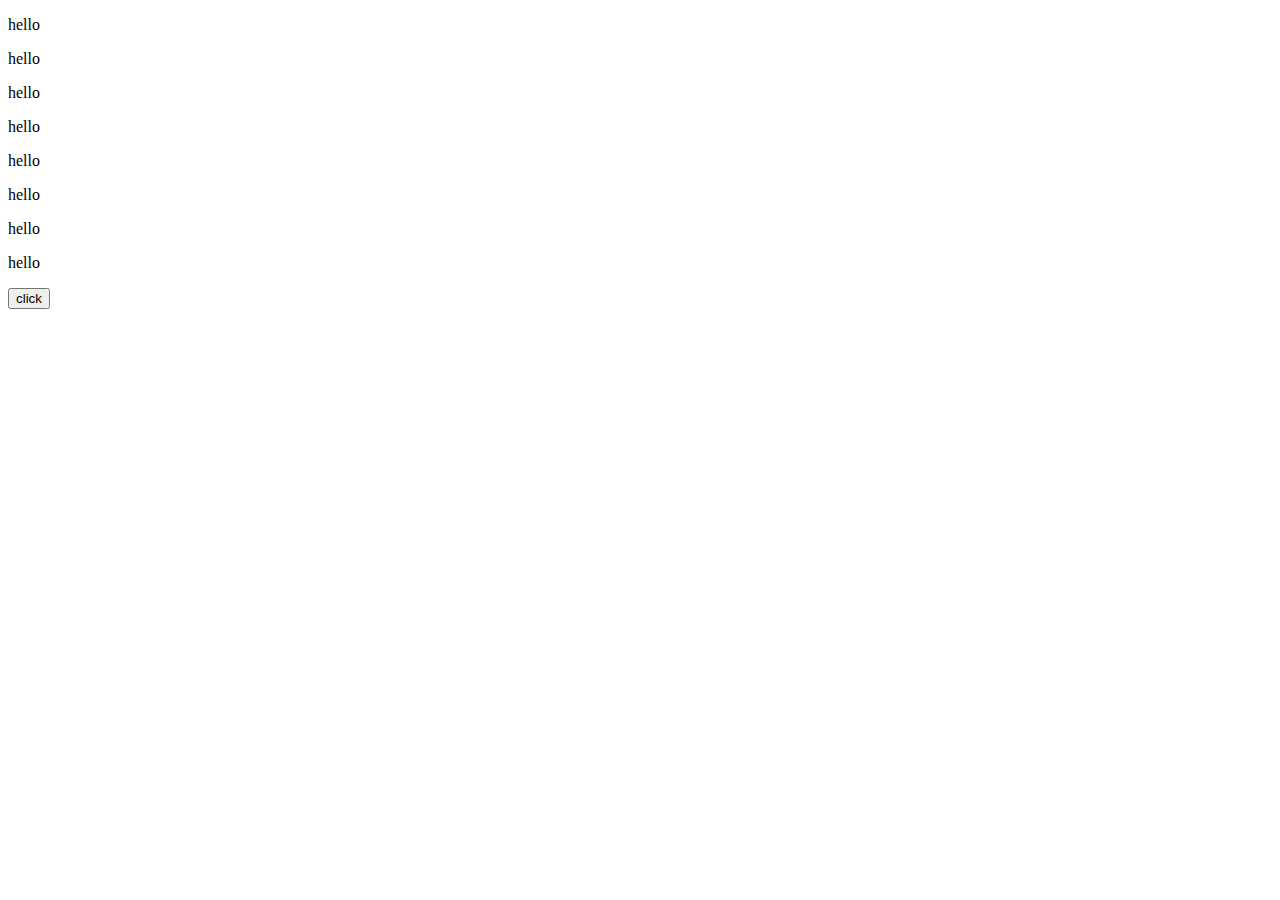
<file: class10/index.html>
<!DOCTYPE html>
<html lang="en">

<head>
    <meta charset="UTF-8">
    <meta http-equiv="X-UA-Compatible" content="IE=edge">
    <meta name="viewport" content="width=device-width, initial-scale=1.0">
    <title>Document</title>
    <link rel="stylesheet" href="style.css">
</head>

<body>
    <!-- <h1>stopwatch</h1>
    <div class="watch">
    <h1>00 </h1>
    <h1>00 </h1>
    <h1>00 </h1>
</div>
<div class="button">
    <button>start</button>
    <button>stop</button>
    <button>reset</button>
</div> -->


    <!-- <p id="abc">Lorem ipsum dolor sit, amet consectetur adipisicing elit. Quod, veritatis. Explicabo, illum voluptatem
        quisquam eos tempore modi fugit exercitationem porro, ipsam quod dignissimos corporis nulla sunt natus
        temporibus eaque obcaecati?</p>
        <button onclick="poo()">click me</button> -->


        <!--dates-->
<!-- <div>
    <p>hello</p>
    <p>hello</p>
    <p>hello</p>
    <p>hello</p>
    <p>hello</p>
    <p>hello</p>
    <p>hello</p>
    <p>hello</p>
    <button onclick="alld()">click</button> -->






    <div id="abc">
        <p>hello</p>
        <p>hello</p>
        <p>hello</p>
        <p>hello</p>
        <p>hello</p>
        <p>hello</p>
        <p>hello</p>
        <p>hello</p>
        <button>click</button>
    </div>
    <script src="app.js"></script>
</body>

</html>
</file>
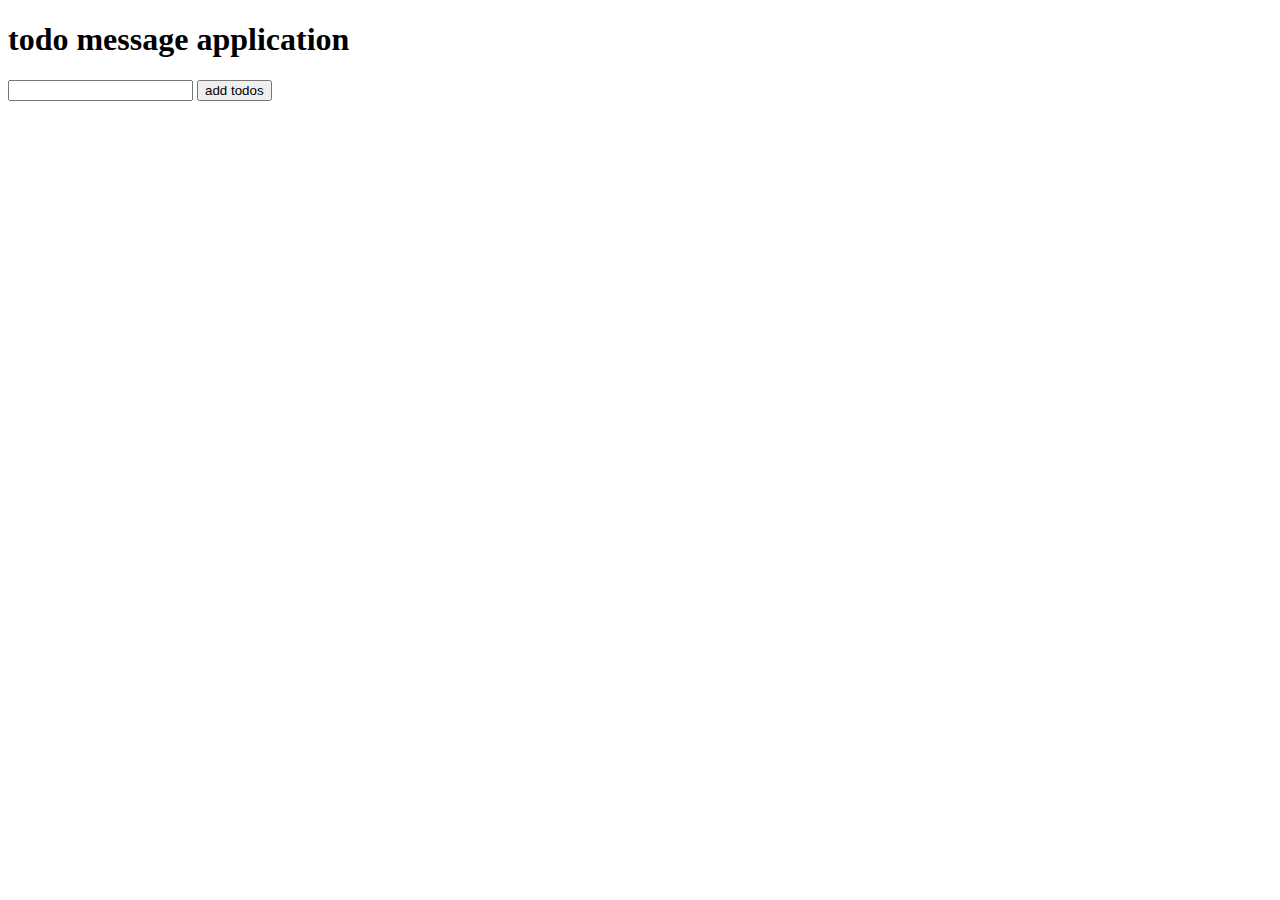
<file: class11/index.html>
<!DOCTYPE html>
<html lang="en">
<head>
    <meta charset="UTF-8">
    <meta http-equiv="X-UA-Compatible" content="IE=edge">
    <meta name="viewport" content="width=device-width, initial-scale=1.0">
    <title>Document</title>
    <style>
        /* .abc{
            background-color: black;
        } */
    </style>
</head>
<body>
    <!--set get has attributes we need to make todo app-->
    <!-- <input type="text" name="" id="inp">
    <button onclick="foo()">click</button> -->
   <!-- <ul id="abc">
    <li>hello</li>
    <li>hello</li>
    <li>hello</li>
    <li>hello</li>
    
   
   </ul>-->
   
<h1>todo message application</h1>
<input type="text" name="" id="inp">
<button onclick="addTodo()">add todos</button>


<ul id="para">
    
</ul>

    <script src="app.js"></script>
</body>
</html>
</file>
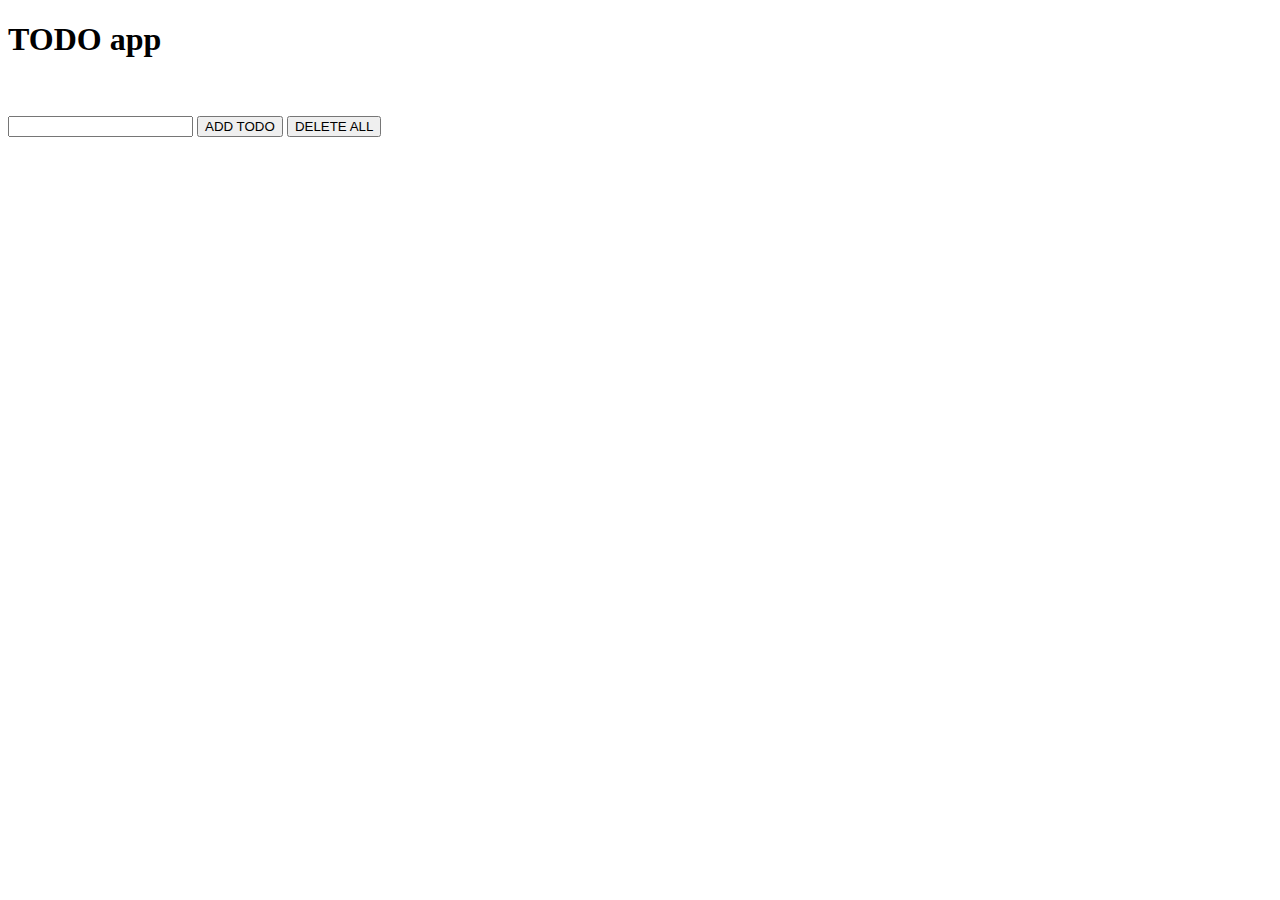
<file: class12/index.html>
<!DOCTYPE html>
<html lang="en">
<head>
    <meta charset="UTF-8">
    <meta http-equiv="X-UA-Compatible" content="IE=edge">
    <meta name="viewport" content="width=device-width, initial-scale=1.0">
    <title>Document</title>
</head>
<body>
    <h1>TODO app</h1>
    <br><br>
    <input type="text" name="" id="inp">
    <button onclick="addTodo()">ADD TODO</button>
    <button onclick="delall()">DELETE ALL</button>
    <ul id="ul">

    </ul>





    <script src="app.js"></script>
</body>
</html>
</file>
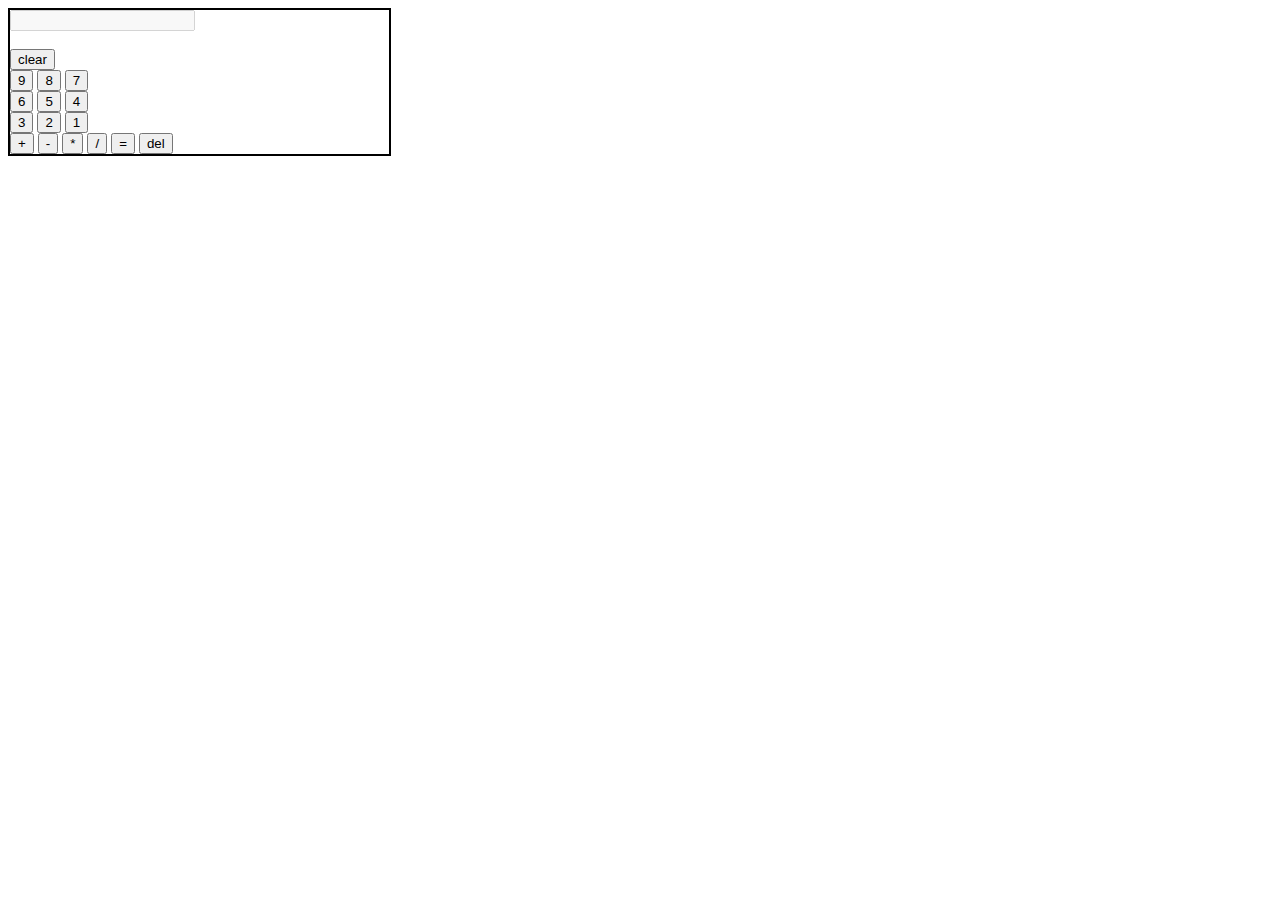
<file: class8/index.html>
<!DOCTYPE html>
<html lang="en">
<head>
    <meta charset="UTF-8">
    <meta http-equiv="X-UA-Compatible" content="IE=edge">
    <meta name="viewport" content="width=device-width, initial-scale=1.0">
    <title>Document</title>
    <link rel="stylesheet" href="style.css">
</head>
<body>
    <div class="main">
        <input id="inp" disabled type="text"><br><br>
        <button onclick="clr()">clear</button><br>
        <button onclick="abc(9)">9</button>
        <button onclick="abc(8)">8</button>
        <button onclick="abc(7)">7</button>
    
    <div>
        <button onclick="abc(6)">6</button>
        <button onclick="abc(5)">5</button>
        <button onclick="abc(4)">4</button>
    </div>
    <div>
        <button onclick="abc(3)">3</button>
        <button onclick="abc(2)">2</button>
        <button onclick="abc(1)">1</button>
    </div>
    <div>
        <button onclick="abc('+')">+</button>
        <button onclick="abc('-')">-</button>
        <button onclick="abc('*')">*</button>
        <button onclick="abc('/')">/</button>
        <button onclick="equal()">=</button>
        <button onclick="del()">del</button>
    </div>
</div>

    <script src="app.js"></script>
</body>
</html>
</file>
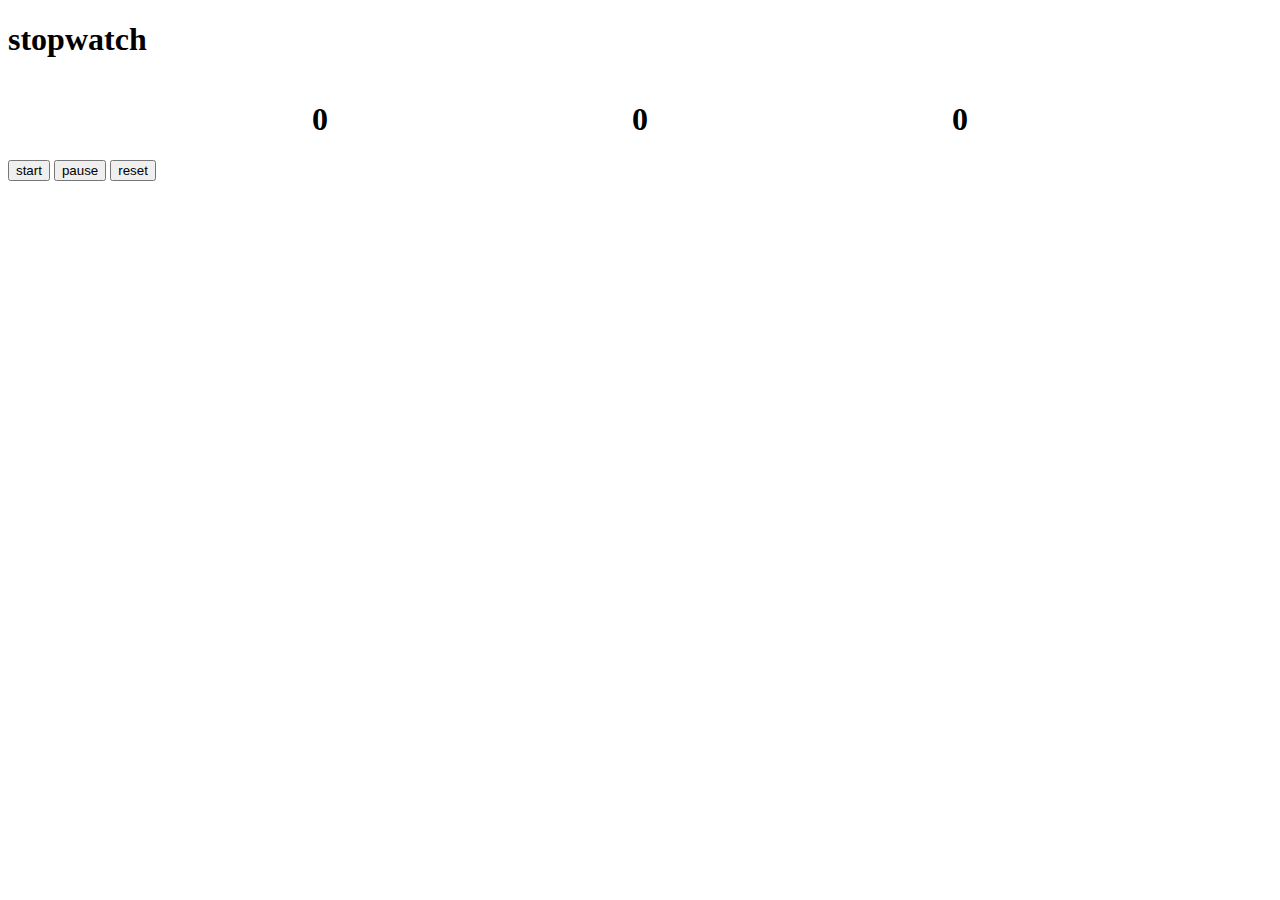
<file: class9/index.html>
<!DOCTYPE html>
<html lang="en">
<head>
    <meta charset="UTF-8">
    <meta http-equiv="X-UA-Compatible" content="IE=edge">
    <meta name="viewport" content="width=device-width, initial-scale=1.0">
    <title>Document</title>
    <link rel="stylesheet" href="style.css">
</head>
<body>
    <h1>stopwatch</h1>
    <div class="main">
        <h1 id="min">0</h1>
        <h1 id="sec">0</h1>
        <h1 id="msec">0</h1>
    </div>
    <button id="abc" onclick="started()">start</button>
    <button onclick="pause()">pause</button>
    <button onclick="reset()">reset</button>



    <script src="app.js"></script>
</body>
</html>
</file>
<file: class10/style.css>
/* /* .watch{
    border: 2px solid black;
    border-radius: 100px;
    display: flex;
    justify-content: space-evenly;
} */

/* .big{
    background-color: aqua;
}
.font{
    font-size: large;
} */
</file>
<file: class8/style.css>
.main{
    width: 30%;
    border: 2px solid black;
}
</file>
<file: class9/style.css>
.main{
    display: flex;
    justify-content: space-evenly;
}
</file>
